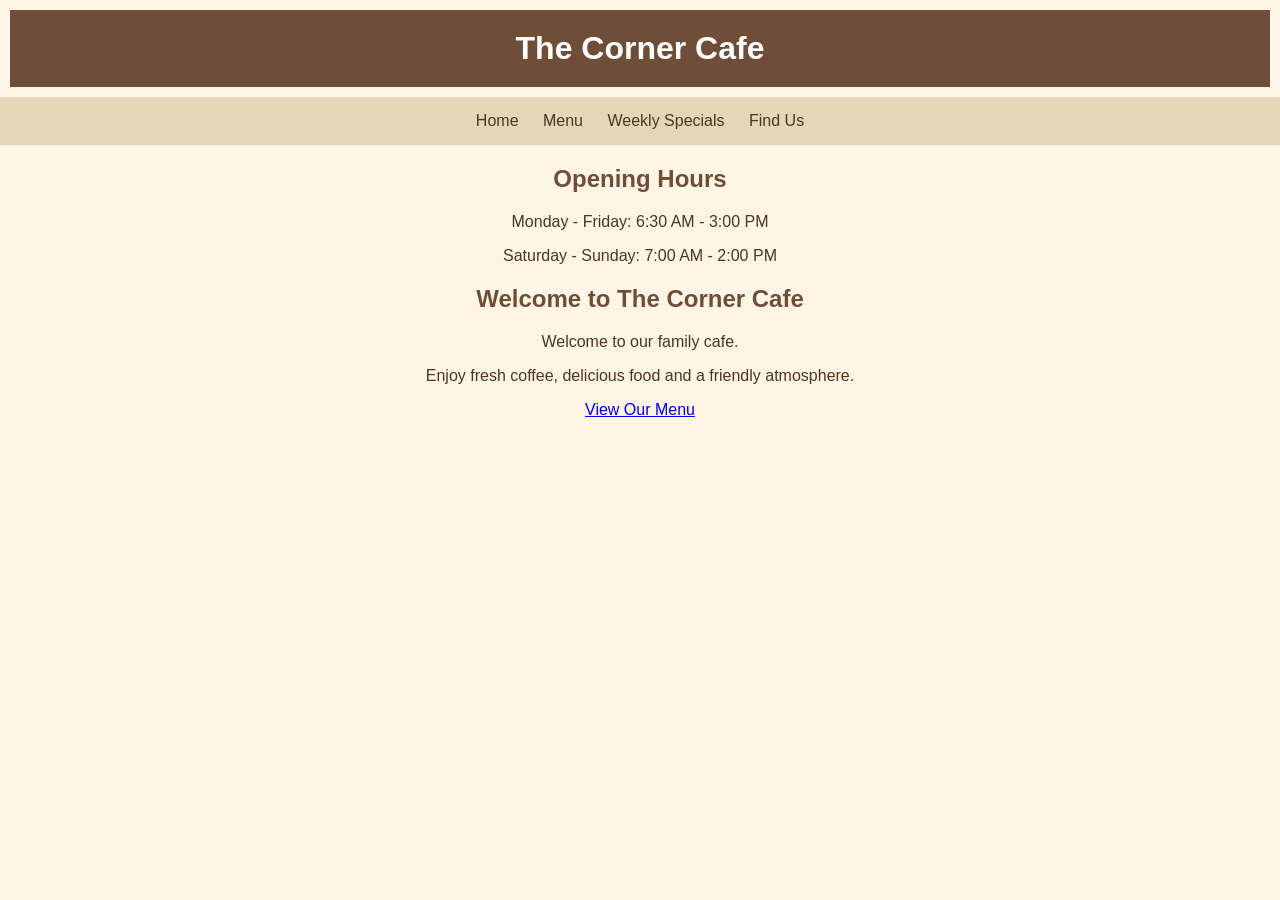
<file: index.html>
<!DOCTYPE html>
<html lang="en">
<head>
    <meta charset="UTF-8">
    <meta name="viewport" content="width=device-width, initial-scale=1.0">
    <title>The Corner Cafe</title>
    <link rel="stylesheet" href="style.css">
</head>

<body>

    <h1>The Corner Cafe</h1>

    <nav>
        <a href="index.html">Home</a>
        <a href="menu.html">Menu</a>
        <a href="specials.html">Weekly Specials</a>
        <a href="contact.html">Find Us</a>
    </nav>

    <h2>Opening Hours</h2>
    <p>Monday - Friday: 6:30 AM - 3:00 PM</p>
    <p>Saturday - Sunday: 7:00 AM - 2:00 PM</p>

    <h2>Welcome to The Corner Cafe</h2>
    <p>Welcome to our family cafe.</p>
    <p>Enjoy fresh coffee, delicious food and a friendly atmosphere.</p>

    <a href="menu.html">View Our Menu</a>

</body>
</html>
</file>
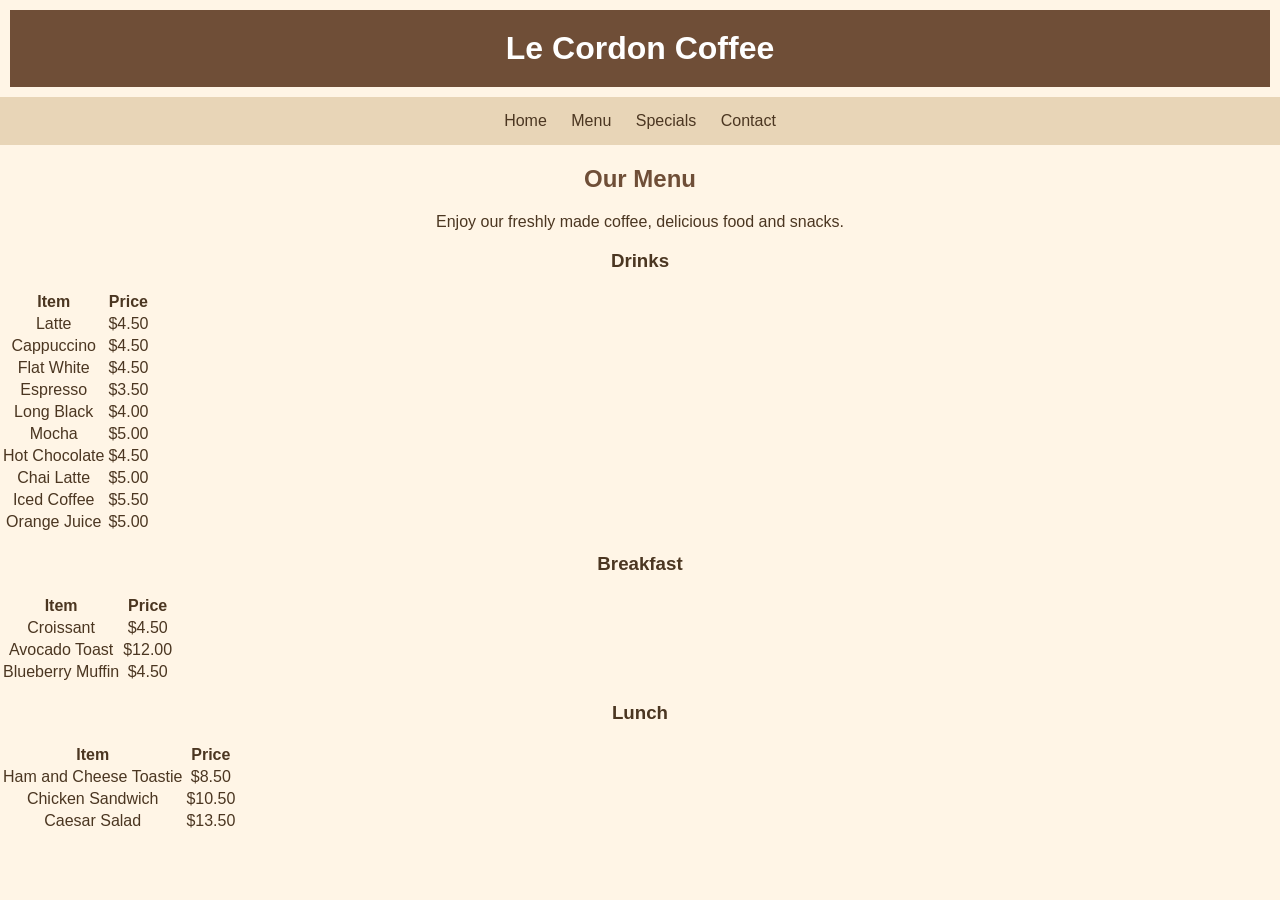
<file: menu.html>
<!DOCTYPE html>
<html>
<head>
    <title>Le Cordon Coffee - Menu</title>
    <link rel="stylesheet" href="style.css">
</head>
<body>

    <h1>Le Cordon Coffee</h1>

    <nav>
        <a href="index.html">Home</a>
        <a href="menu.html">Menu</a>
        <a href="specials.html">Specials</a>
        <a href="contact.html">Contact</a>
     </nav>

    <h2>Our Menu</h2>

    <p>Enjoy our freshly made coffee, delicious food and snacks.</p>
   
    <h3>Drinks</h3>

<table>
    <tr>
        <th>Item</th>
        <th>Price</th>
    </tr>
    <tr>
        <td>Latte</td>
        <td>$4.50</td>
    </tr>
    <tr>
        <td>Cappuccino</td>
        <td>$4.50</td>
    </tr>
    <tr>
        <td>Flat White</td>
        <td>$4.50</td>
    </tr>
    <tr>
        <td>Espresso</td>
        <td>$3.50</td>
    </tr>
    <tr>
        <td>Long Black</td>
        <td>$4.00</td>
    </tr>
     <tr>
        <td>Mocha</td>
        <td>$5.00</td>
    </tr>
    <tr>
        <td>Hot Chocolate</td>
        <td>$4.50</td>
    </tr>
    <tr>
        <td>Chai Latte</td>
        <td>$5.00</td>
    </tr>
    <tr>
        <td>Iced Coffee</td>
        <td>$5.50</td>
    </tr>
    <tr>
        <td>Orange Juice</td>
        <td>$5.00</td>
    </tr>
</table>

<h3>Breakfast</h3>

<table>
    <tr>
        <th>Item</th>
        <th>Price</th>
    </tr>
    <tr>
        <td>Croissant</td>
        <td>$4.50</td>
    </tr>
    <tr>
        <td>Avocado Toast </td>
        <td>$12.00</td>
    </tr>
    <tr>
        <td>Blueberry Muffin</td>
        <td>$4.50</td>
    </tr>
</table>

    <h3>Lunch</h3>
<table>
     <tr>
        <th>Item</th>
        <th>Price</th>
    </tr>
    <tr>
        <td>Ham and Cheese Toastie</td>
        <td>$8.50</td>
    </tr>
     <tr>
        <td>Chicken Sandwich</td>
        <td>$10.50</td>
    </tr>

    <tr>
        <td>Caesar Salad</td>
        <td>$13.50</td>
    </tr>
 </table>
    


</body>
</html>
</file>
<file: style.css>
body {
    background-color: #FFF5E6;
    font-family: Arial, sans-serif;
    color: #4B3621;
    margin: 0;
    text-align: center;
}

h1 {
    background-color: #6F4E37;
    color: white;
    padding: 20px;
    margin: 10PX;
}

nav {
    background-color: #E8D5B7;
    padding: 15px;
}

nav a {
    color: #4B3621;
    margin: 10px;
    text-decoration: none;
}

h2 {
    color: #6F4E37;
}

p {
    font-size: 16px;
}
</file>
